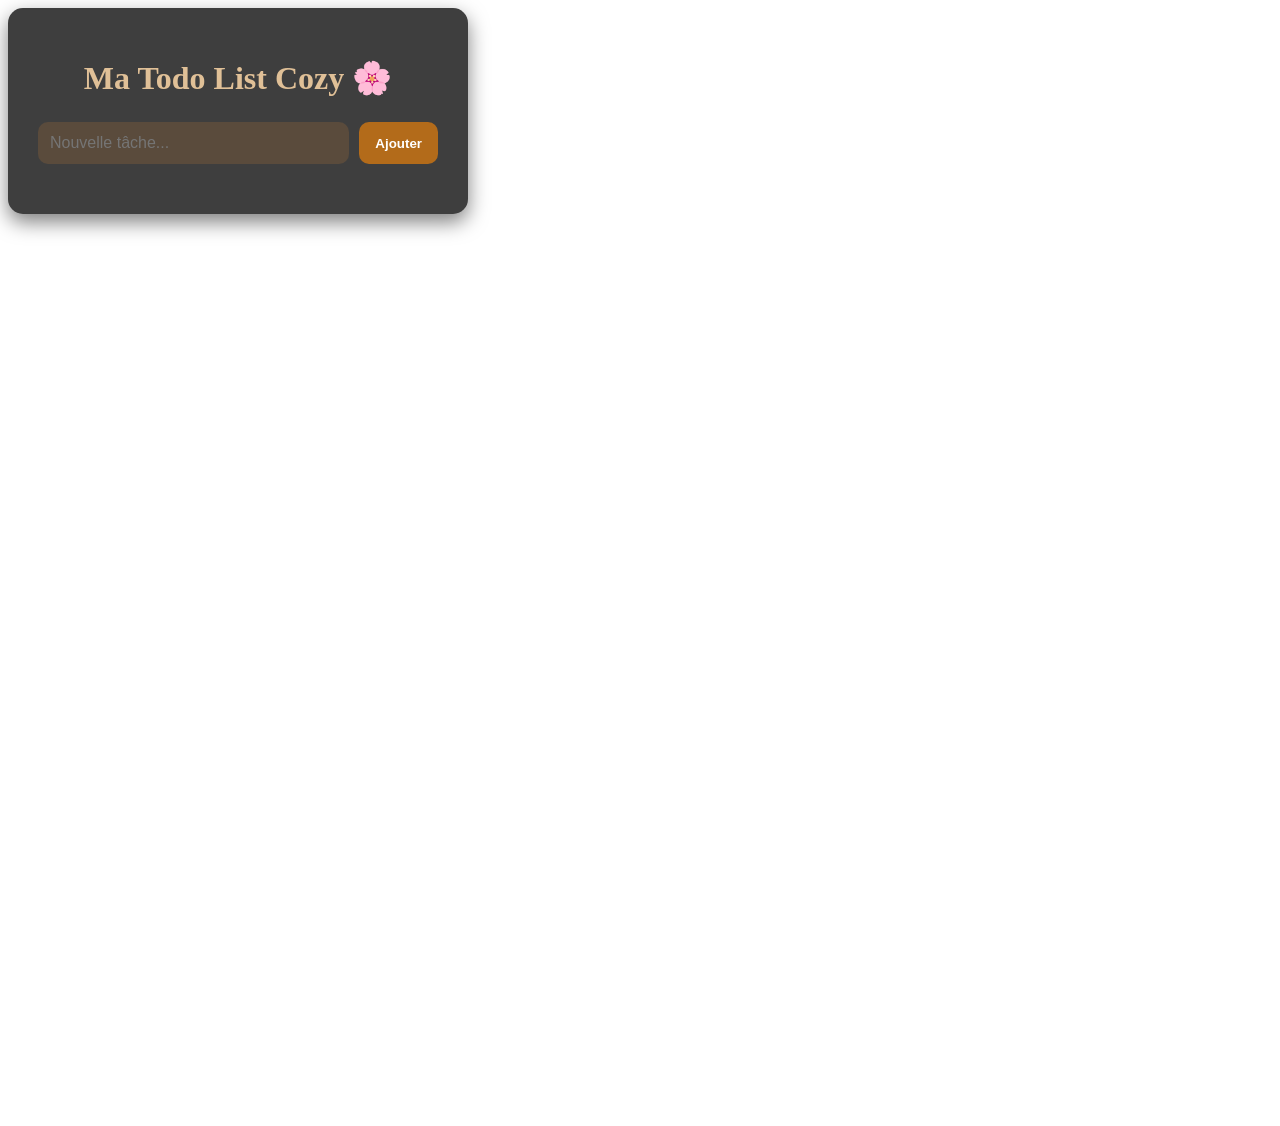
<file: index.html>
<!DOCTYPE html>
<html lang="fr">
<head>
  <meta charset="UTF-8">
  <meta name="viewport" content="width=device-width, initial-scale=1.0">
  <title>Todo Cozy Animée</title>
  <link href="https://fonts.googleapis.com/css2?family=Quicksand:wght@400;600&display=swap" rel="stylesheet">
  <link rel="stylesheet" href="style.css">
</head>
<body>
  <div class="container">
    <h1>Ma Todo List Cozy 🌸</h1>
    
    <div class="todo-input">
      <input id="new-task" type="text" placeholder="Nouvelle tâche...">
      <button onclick="addTask()">Ajouter</button>
    </div>
    
    <ul id="todo-list"></ul>
  </div>

  <canvas id="confetti"></canvas>

  <script src="script.js"></script>
</body>
</html>
</file>
<file: style.css>
<<<<<<< HEAD
body {
  font-family: 'Montserrat', sans-serif;
  background: #2b2b2b; /* béton foncé */
  display: flex;
  justify-content: center;
  align-items: center;
  min-height: 100vh;
}

.container {
  background: #3e3e3e; /* métal/bois foncé */
  padding: 30px;
  border-radius: 15px;
  width: 90%;
  max-width: 400px;
  box-shadow: 0 8px 20px rgba(0,0,0,0.5);
  text-align: center;
}

h1 {
  color: #e0c097; /* crème café */
  margin-bottom: 25px;
}

.todo-input {
  display: flex;
  justify-content: center;
  gap: 10px;
  margin-bottom: 20px;
}

#new-task {
  flex: 1;
  padding: 12px;
  border-radius: 10px;
  border: none;
  font-size: 16px;
  outline: none;
  background: #5a4b3c; /* bois foncé */
  color: #f0e6d2;
}

button {
  padding: 12px 16px;
  border: none;
  border-radius: 10px;
  background: #b36b1a; /* cuivre */
  color: #fff;
  font-weight: bold;
  cursor: pointer;
  transition: 0.3s;
}

button:hover {
  background: #d07c2f;
}

ul {
  list-style: none;
  padding: 0;
}

li {
  background: #4b3e35;
  color: #f0e6d2;
  margin-bottom: 12px;
  padding: 12px 16px;
  border-radius: 10px;
  display: flex;
  justify-content: space-between;
  align-items: center;
  transition: 0.2s;
}

li:hover {
  background: #5a4b3c;
}

li.done {
  text-decoration: line-through;
  color: #999;
=======
/* Reset et police */
* { margin:0; padding:0; box-sizing:border-box; }
body {
  font-family:'Quicksand', sans-serif;
  display:flex;
  justify-content:center;
  align-items:center;
  min-height:100vh;
  background: linear-gradient(135deg, #f8f4e3, #e0f7fa);
  overflow: hidden;
}

/* Fond animé subtil */
body::before {
  content:'';
  position:absolute;
  top:0; left:0; width:100%; height:100%;
  background: radial-gradient(circle, rgba(255,255,255,0.2) 1px, transparent 1px);
  background-size: 50px 50px;
  animation: bgMove 20s linear infinite;
  z-index:0;
}
@keyframes bgMove {
  from { background-position:0 0; }
  to { background-position:50px 50px; }
}

/* Container */
.container {
  position:relative;
  z-index:1;
  background:#ffffffcc;
  backdrop-filter: blur(10px);
  padding:30px 35px;
  border-radius:25px;
  box-shadow:0 15px 30px rgba(0,0,0,0.1);
  width:90%;
  max-width:450px;
  text-align:center;
}

/* Titre */
h1 { margin-bottom:25px; font-weight:600; color:#555; }

/* Input */
.todo-input {
  display:flex; gap:10px; margin-bottom:20px;
}
#new-task {
  flex:1;
  padding:12px; border-radius:20px; border:1px solid #ccc;
  font-size:16px; outline:none; transition:0.3s;
}
#new-task:focus { border-color:#80cbc4; box-shadow:0 0 8px rgba(128,203,196,0.4); }
button {
  padding:12px 16px; border:none; border-radius:20px;
  background:#80cbc4; color:white; font-weight:600; cursor:pointer;
  transition:0.3s;
}
button:hover { background:#4db6ac; }

/* Todo list */
ul { list-style:none; padding:0; }
li {
  display:flex; align-items:center; justify-content:space-between;
  padding:14px 16px; margin-bottom:14px;
  background:#f0f4f8; border-radius:20px;
  box-shadow:0 6px 10px rgba(0,0,0,0.05);
  transition: all 0.3s ease, transform 0.2s;
  cursor:pointer;
}
li:hover { transform:translateY(-2px); box-shadow:0 8px 15px rgba(0,0,0,0.1); }
li.done span { text-decoration: line-through; color:#999; }

/* Avatars */
li span.avatar { margin-right:10px; font-size:22px; }

/* Bouton supprimer */
li button {
  background:#ff8a65; border:none; border-radius:50%;
  width:30px; height:30px; font-size:14px; color:white; cursor:pointer;
  transition:0.3s;
}
li button:hover { background:#ff5722; }

/* Animations */
li.added { animation: fadeIn 0.4s ease; }
@keyframes fadeIn { from {opacity:0; transform:translateY(-15px);} to{opacity:1; transform:translateY(0);} }

/* Responsive */
@media(max-width:480px){
  .container { padding:20px; }
  #new-task, button { font-size:14px; }
>>>>>>> creation_front_back
}
</file>
